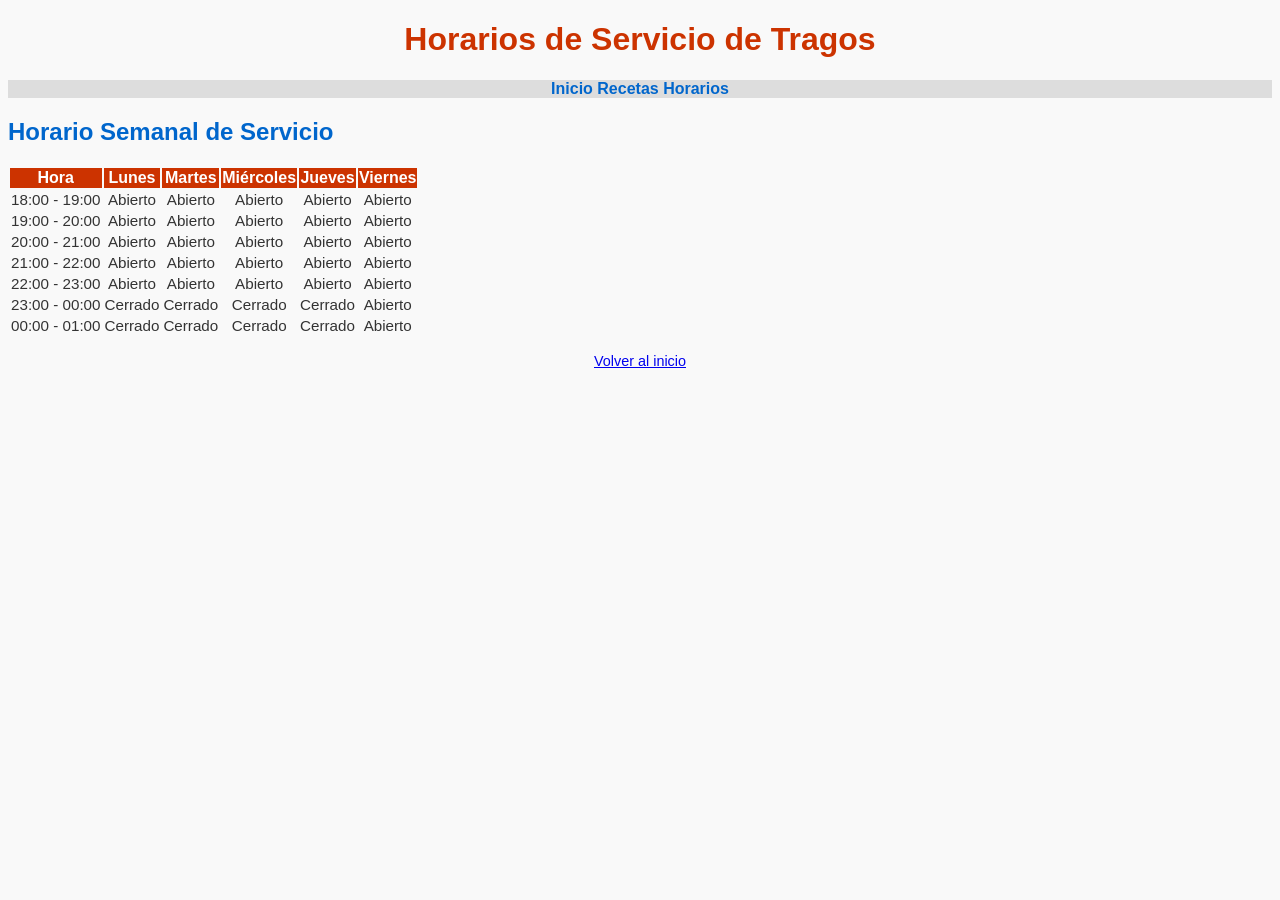
<file: horario.html>
<!DOCTYPE html>
<html lang="es">
<head>
    <meta charset="UTF-8">
    <title>Horarios de Servicio</title>
    <link rel="stylesheet" href="styles.css">
</head>
<body>
    <header>
        <h1>Horarios de Servicio de Tragos</h1>
    </header>
    <nav>
        <a href="index.html">Inicio</a>
        <a href="receta.html">Recetas</a>
        <a href="horario.html">Horarios</a>
    </nav>
    <main>
        <h2>Horario Semanal de Servicio</h2>
        <table>
            <tr>
                <th>Hora</th>
                <th>Lunes</th>
                <th>Martes</th>
                <th>Miércoles</th>
                <th>Jueves</th>
                <th>Viernes</th>
            </tr>
            <tr>
                <td>18:00 - 19:00</td>
                <td>Abierto</td>
                <td>Abierto</td>
                <td>Abierto</td>
                <td>Abierto</td>
                <td>Abierto</td>
            </tr>
            <tr>
                <td>19:00 - 20:00</td>
                <td>Abierto</td>
                <td>Abierto</td>
                <td>Abierto</td>
                <td>Abierto</td>
                <td>Abierto</td>
            </tr>
            <tr>
                <td>20:00 - 21:00</td>
                <td>Abierto</td>
                <td>Abierto</td>
                <td>Abierto</td>
                <td>Abierto</td>
                <td>Abierto</td>
            </tr>
            <tr>
                <td>21:00 - 22:00</td>
                <td>Abierto</td>
                <td>Abierto</td>
                <td>Abierto</td>
                <td>Abierto</td>
                <td>Abierto</td>
            </tr>
            <tr>
                <td>22:00 - 23:00</td>
                <td>Abierto</td>
                <td>Abierto</td>
                <td>Abierto</td>
                <td>Abierto</td>
                <td>Abierto</td>
            </tr>
            <tr>
                <td>23:00 - 00:00</td>
                <td>Cerrado</td>
                <td>Cerrado</td>
                <td>Cerrado</td>
                <td>Cerrado</td>
                <td>Abierto</td>
            </tr>
            <tr>
                <td>00:00 - 01:00</td>
                <td>Cerrado</td>
                <td>Cerrado</td>
                <td>Cerrado</td>
                <td>Cerrado</td>
                <td>Abierto</td>
            </tr>
        </table>
    </main>
    <footer>
        <p><a href="index.html">Volver al inicio</a></p>
    </footer>
</body>
</html>
</file>
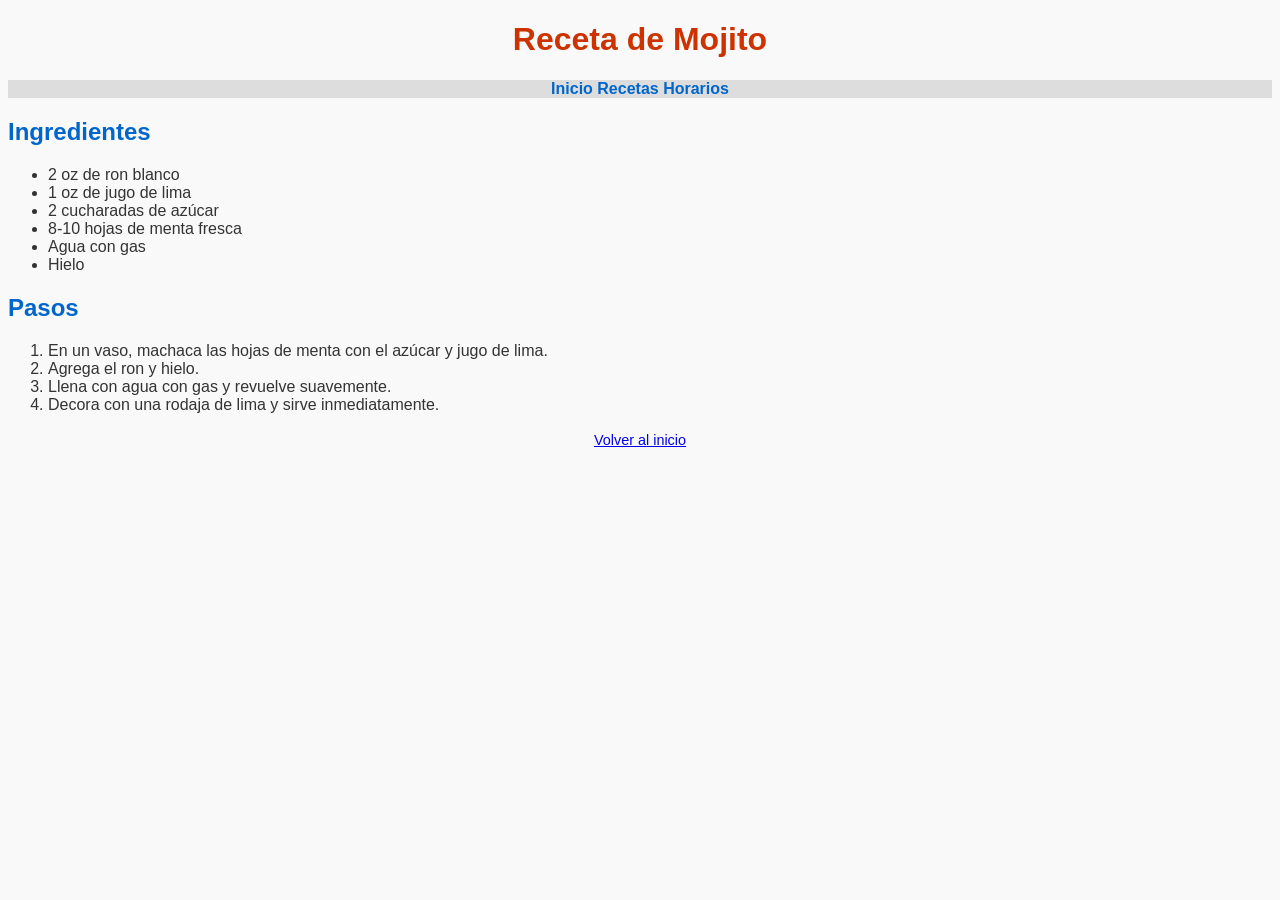
<file: receta.html>
<!DOCTYPE html>
<html lang="es">
<head>
    <meta charset="UTF-8">
    <title>Receta de Mojito</title>
    <link rel="stylesheet" href="styles.css">
</head>
<body>
    <header>
        <h1>Receta de Mojito</h1>
    </header>
    <nav>
        <a href="index.html">Inicio</a>
        <a href="receta.html">Recetas</a>
        <a href="horario.html">Horarios</a>
    </nav>
    <main>
        <h2>Ingredientes</h2>
        <ul>
            <li>2 oz de ron blanco</li>
            <li>1 oz de jugo de lima</li>
            <li>2 cucharadas de azúcar</li>
            <li>8-10 hojas de menta fresca</li>
            <li>Agua con gas</li>
            <li>Hielo</li>
        </ul>
        <h2>Pasos</h2>
        <ol>
            <li>En un vaso, machaca las hojas de menta con el azúcar y jugo de lima.</li>
            <li>Agrega el ron y hielo.</li>
            <li>Llena con agua con gas y revuelve suavemente.</li>
            <li>Decora con una rodaja de lima y sirve inmediatamente.</li>
        </ol>
    </main>
    <footer>
        <p><a href="index.html">Volver al inicio</a></p>
    </footer>
</body>
</html>
</file>
<file: styles.css>
body {
    font-family: Arial, sans-serif;
    color: #333;
    background-color: #f9f9f9;
}

h1 {
    color: #cc3300;
    font-size: 2em;
    text-align: center;
}

h2 {
    color: #0066cc;
    font-size: 1.5em;
}

h3 {
    color: #009900;
    font-size: 1.2em;
}

p {
    font-size: 1em;
    line-height: 1.5;
}

nav {
    background-color: #ddd;
    text-align: center;
}

nav a {
    text-decoration: none;
    color: #0066cc;
    font-weight: bold;
}

table {
    text-align: center;
}

th, td {
    text-align: center;
}

th {
    background-color: #cc3300;
    color: white;
    font-weight: bold;
    font-size: 1em;
}

td {
    color: #333;
    font-size: 0.95em;
}

footer {
    text-align: center;
    font-size: 0.9em;
    color: #666;
}
</file>
